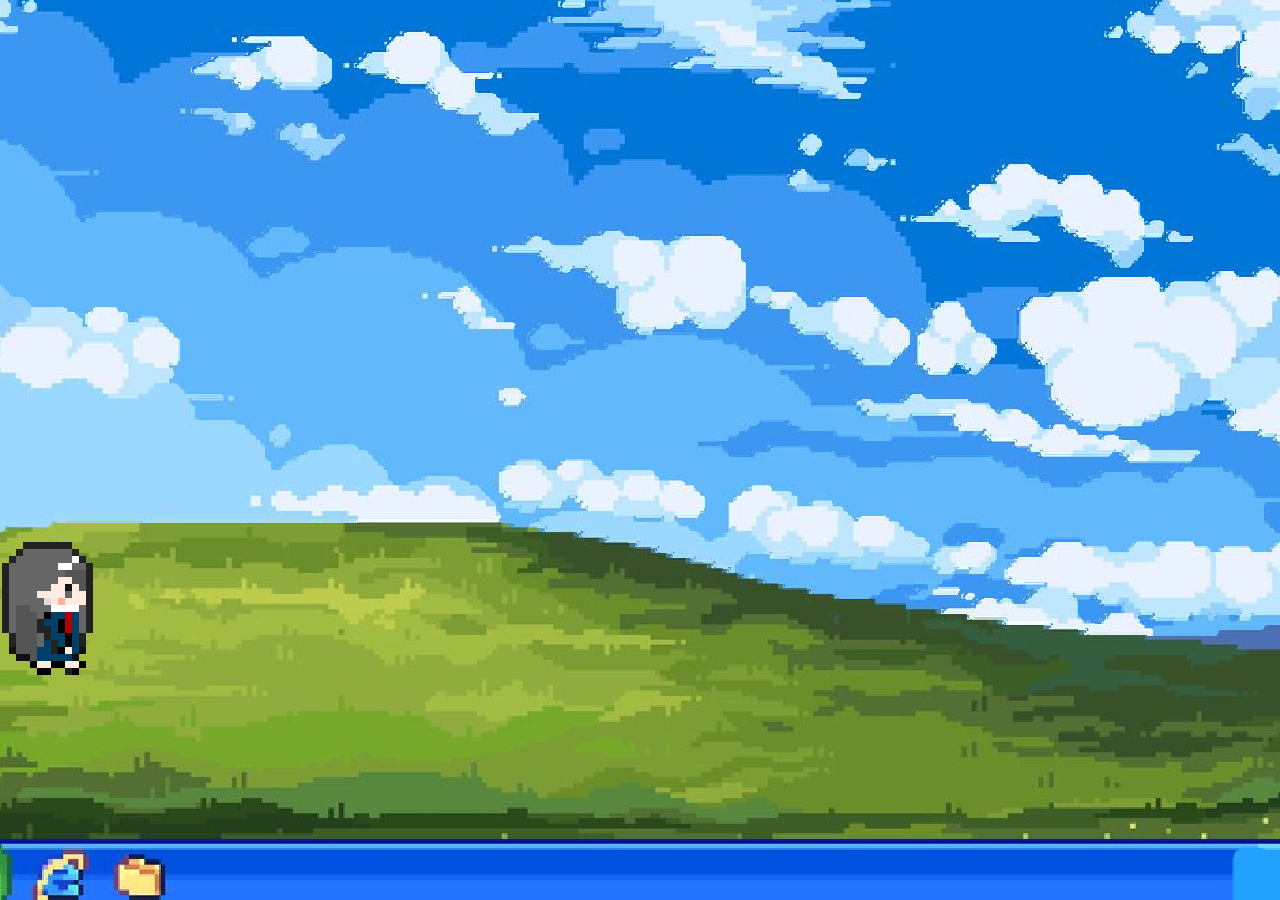
<file: index.html>
<!doctype html>
<html lang="en">
<head>
  <meta charset="utf-8">
  <meta name="viewport" content="width=device-width, initial-scale=1, viewport-fit=cover">
  <title>Zhiwei Zhou</title>
  <meta name="description" content="Zhiwei Zhou — interactive pixel-art resume">
  <link rel="preload" href="assets/fonts/font.ttf" as="font" type="font/ttf" crossorigin>
  <link rel="stylesheet" href="css/style.css">
</head>
<body>
  <!-- INITIAL_LOADING cover (no text: the font may not be ready yet) -->
  <div id="loader" aria-hidden="true"><div class="loader-bar"><i></i></div></div>

  <main id="stage" data-state="INITIAL_LOADING">

    <!-- Layer 1: background (camera moves these; the taskbar never moves) -->
    <div id="world" aria-hidden="true">
      <img class="layer" id="L-base"    src="assets/img/sky-base.png"    alt="" draggable="false">
      <img class="layer" id="L-far"     src="assets/img/clouds-far.png"  alt="" draggable="false">
      <img class="layer" id="L-near"    src="assets/img/clouds-near.png" alt="" draggable="false">
      <img class="layer" id="L-hill"    src="assets/img/hill.png"        alt="" draggable="false">
      <img id="L-taskbar" src="assets/img/taskbar.png" alt="" draggable="false">
    </div>

    <!-- Layer 2: character and objects (viewport-anchored, unaffected by the camera) -->
    <div id="actors">
      <div id="hero" role="img" aria-label="Zhiwei Zhou, pixel character" hidden></div>
      <button id="folder" type="button" disabled hidden data-i18n-aria="folder.aria">
        <span class="folder-img"></span>
      </button>
    </div>

    <!-- Layer 3: UI -->
    <div id="ui">
      <div id="bubble" hidden aria-live="polite">
        <div class="bubble-bg"></div>
        <p class="bubble-text"></p>
      </div>

      <!-- Language menu: background, cursor and text are separate elements -->
      <div id="lang-menu" hidden role="listbox" tabindex="-1" aria-label="Language / 语言">
        <div class="menu-frame"></div>
        <div class="menu-fill"></div>
        <span class="menu-cursor" aria-hidden="true"></span>
        <ul class="menu-list">
          <li role="option" id="opt-en" data-lang="en" class="menu-row"><span class="menu-label" data-i18n="menu.en">I'd like to hear English</span></li>
          <li role="option" id="opt-zh" data-lang="zh" class="menu-row"><span class="menu-label" data-i18n="menu.zh">我想用中文交流</span></li>
        </ul>
      </div>

      <!-- Language switch (shown after the first choice) -->
      <div id="lang-switch" hidden role="group">
        <div class="menu-frame"></div>
        <div class="menu-fill"></div>
        <button type="button" data-lang="en" class="ls-btn">English</button>
        <button type="button" data-lang="zh" class="ls-btn">中文</button>
      </div>

      <button id="speaker" type="button" disabled hidden class="off" data-i18n-aria="speaker.off">
        <span class="sp-fly"><span class="sp-img"></span></span>
      </button>
    </div>
  </main>

  <noscript><p style="position:fixed;inset:0;margin:0;padding:24px;background:#10163a;color:#f2e8c9;font:16px sans-serif">This interactive page needs JavaScript. / 此页面需要启用 JavaScript。</p></noscript>

  <!-- Classic scripts (no ES modules) so the page also works when opened from disk, and on GitHub Pages. -->
  <script src="js/util.js"></script>
  <script src="js/i18n.js"></script>
  <script src="js/layout.js"></script>
  <script src="js/camera.js"></script>
  <script src="js/hero.js"></script>
  <script src="js/dialogue.js"></script>
  <script src="js/menu.js"></script>
  <script src="js/langswitch.js"></script>
  <script src="js/props.js"></script>
  <script src="js/audio.js"></script>
  <script src="js/story.js"></script>
  <script src="js/main.js"></script>
</body>
</html>
</file>
<file: css/style.css>
/* ---------- Font: the supplied file, used for every piece of text (English + Simplified Chinese) ---------- */
@font-face {
  font-family: "ZWFont";
  src: url("../assets/fonts/font.ttf") format("truetype");
  font-display: block;
}

:root {
  --navy: #10163a;
  --navy-hi: #1b2462;
  --cream: #f2e8c9;
  --cursor: #ffe9a3;
  --ink: #15152b;
  --label: #aab4e0;
  /* set by js/layout.js: --S --ap --u --fp --sp --cp --b --font --tbh --tb-top --bg-* */
}

* { box-sizing: border-box; }
[hidden] { display: none !important; }

html, body {
  margin: 0; height: 100%; overflow: hidden;
  background: var(--navy);
  font-family: "ZWFont", monospace;
  -webkit-font-smoothing: none; font-smooth: never; text-rendering: optimizeSpeed;
  -webkit-tap-highlight-color: transparent;
  user-select: none; -webkit-user-select: none;
}
img { display: block; image-rendering: pixelated; -webkit-user-drag: none; }

#stage { position: fixed; inset: 0; overflow: hidden; }

/* ---------- Layer 1: background ---------- */
#world { position: absolute; inset: 0; overflow: hidden; background: #0076d8; }
#world .layer { position: absolute; max-width: none; will-change: transform; }
#L-taskbar { position: absolute; top: var(--tb-top); max-width: none; }

/* ---------- Layer 2: character and objects ---------- */
#actors { position: absolute; inset: 0; pointer-events: none; }
#hero {
  position: absolute; left: 0; top: 0;
  background: url("../assets/img/character.png") 0 0 / 100% 100% no-repeat;
  image-rendering: pixelated; will-change: transform;
}
#folder {
  position: absolute; left: 0; top: 0; padding: 0; border: 0; background: none;
  transform-origin: 50% 50%; will-change: transform; cursor: default; pointer-events: none;
}
#folder.ready { pointer-events: auto; cursor: pointer; }
#folder .folder-img {
  display: block; width: 100%; height: 100%;
  background: url("../assets/img/folder.png") 0 0 / 100% 100% no-repeat; image-rendering: pixelated;
}
#folder.pop .folder-img { animation: pop .18s steps(3) both; }
#folder.ready .folder-img { animation: bob 2.4s steps(1) infinite; }
#folder.ready:hover .folder-img { animation: none; transform: translateY(calc(var(--fp) * -1.5)); filter: brightness(1.12); }
#folder.ready:active .folder-img { transform: translateY(var(--fp)); filter: brightness(.95); }
#folder:focus-visible { outline: var(--b) solid var(--cream); outline-offset: calc(var(--b) * 1.5); }
@keyframes bob { 0%, 55% { transform: translateY(0); } 55.01%, 100% { transform: translateY(calc(var(--fp) * -1)); } }
@keyframes pop { from { transform: scale(.55); opacity: .2; } to { transform: scale(1); opacity: 1; } }

/* ---------- Layer 3: UI ---------- */
#ui { position: absolute; inset: 0; pointer-events: none; }
#ui > * { pointer-events: auto; }

/* Speech bubble: supplied artwork as 9-slice background, text rendered with the supplied font */
#bubble { position: absolute; transform-origin: calc(var(--u) * 10.5) 100%; pointer-events: none; }
#bubble.flip { transform-origin: calc(100% - var(--u) * 10.5) 100%; }
#bubble .bubble-bg {
  position: absolute; inset: 0;
  border-style: solid; border-color: transparent;
  border-width: calc(var(--u) * 3) calc(var(--u) * 3) calc(var(--u) * 7) calc(var(--u) * 17);
  border-image-source: url("../assets/img/bubble.png");
  border-image-slice: 3 3 7 17 fill;
  border-image-width: calc(var(--u) * 3) calc(var(--u) * 3) calc(var(--u) * 7) calc(var(--u) * 17);
  border-image-repeat: stretch;
  image-rendering: pixelated;
}
#bubble.flip .bubble-bg { transform: scaleX(-1); }  /* mirrors the whole artwork, tail included */
#bubble .bubble-text {
  position: relative; margin: 0;
  padding: calc(var(--u) * 3.2) calc(var(--u) * 4) calc(var(--u) * 8.2);
  font-size: var(--font); line-height: 1.5; letter-spacing: .02em; color: var(--ink);
  min-height: calc(var(--u) * 14); word-break: normal; overflow-wrap: anywhere;
}
#bubble .c { visibility: hidden; }
/* Pixel heart (7x6 grid), drawn in CSS because the supplied font has no heart glyph. */
#bubble .heart {
  display: inline-block; width: .88em; height: .76em; margin-left: .2em; vertical-align: -.04em; background: #e8334a;
  clip-path: polygon(14.29% 0, 42.86% 0, 42.86% 16.67%, 57.14% 16.67%, 57.14% 0, 85.71% 0, 85.71% 16.67%, 100% 16.67%, 100% 50%, 85.71% 50%, 85.71% 66.67%, 71.43% 66.67%, 71.43% 83.33%, 57.14% 83.33%, 57.14% 100%, 42.86% 100%, 42.86% 83.33%, 28.57% 83.33%, 28.57% 66.67%, 14.29% 66.67%, 14.29% 50%, 0 50%, 0 16.67%, 14.29% 16.67%);
}
#bubble .c.on { visibility: visible; }
#bubble.in { animation: bubIn .22s steps(4) both; }
#bubble.out { animation: bubOut .2s steps(3) both; }
@keyframes bubIn { from { transform: scale(.35); opacity: 0; } 40% { opacity: 1; } to { transform: scale(1); opacity: 1; } }
@keyframes bubOut { from { transform: scale(1); opacity: 1; } to { transform: scale(.4); opacity: 0; } }

/* Language menu: navy panel + cream pixel border + cursor + text (separate elements) */
#lang-menu {
  --pad-y: calc(var(--b) * 2 + var(--u) * .9);
  --pad-x: calc(var(--b) * 2 + var(--u) * 1.4);
  --rowh: calc(var(--font) * 2.15);
  --ch: calc(var(--cp) * 7);
  position: absolute; left: 0; right: 0; margin: 0 auto;
  width: max-content; max-width: calc(100% - var(--u) * 3);
  bottom: calc(var(--tbh) + var(--u) * 2.2);
  outline: none; transform-origin: 50% 100%;
  filter: drop-shadow(0 var(--b) 0 rgba(0, 0, 0, .35));
}
#lang-menu.in { animation: menuIn .3s steps(5) both; }
#lang-menu.out { animation: menuOut .26s steps(4) both; }
@keyframes menuIn { from { transform: translateY(calc(var(--u) * 6)); opacity: 0; } to { transform: none; opacity: 1; } }
@keyframes menuOut { from { transform: none; opacity: 1; } to { transform: translateY(calc(var(--u) * 5)); opacity: 0; } }
.menu-frame, .menu-fill { position: absolute; }
.menu-frame {
  inset: 0; background: var(--cream);
  clip-path: polygon(0 var(--b), var(--b) var(--b), var(--b) 0, calc(100% - var(--b)) 0, calc(100% - var(--b)) var(--b), 100% var(--b),
    100% calc(100% - var(--b)), calc(100% - var(--b)) calc(100% - var(--b)), calc(100% - var(--b)) 100%, var(--b) 100%, var(--b) calc(100% - var(--b)), 0 calc(100% - var(--b)));
}
.menu-fill {
  inset: var(--b); background: var(--navy);
  clip-path: polygon(0 var(--b), var(--b) var(--b), var(--b) 0, calc(100% - var(--b)) 0, calc(100% - var(--b)) var(--b), 100% var(--b),
    100% calc(100% - var(--b)), calc(100% - var(--b)) calc(100% - var(--b)), calc(100% - var(--b)) 100%, var(--b) 100%, var(--b) calc(100% - var(--b)), 0 calc(100% - var(--b)));
  box-shadow: inset 0 calc(var(--b) * -1) 0 rgba(0, 0, 0, .28), inset 0 var(--b) 0 var(--navy-hi);
}
.menu-list { position: relative; margin: 0; padding: var(--pad-y) var(--pad-x); list-style: none; }
.menu-row {
  position: relative; display: flex; align-items: center; height: var(--rowh);
  padding: 0 calc(var(--u) * 1.2) 0 calc(var(--cp) * 4 + var(--u) * 1.4);
  font-size: var(--font); letter-spacing: .02em; white-space: nowrap; color: var(--label); cursor: pointer;
}
.menu-row.active { color: #fff; background: rgba(242, 232, 201, .09); }
.menu-row.flash .menu-label { animation: flash .42s steps(1) both; }
@keyframes flash { 0%, 100% { color: #fff; } 25%, 75% { color: var(--navy); background: var(--cursor); } 50% { color: #fff; } }
.menu-label { padding: 0 calc(var(--u) * .4); }
.menu-cursor {
  position: absolute; z-index: 1; left: var(--pad-x);
  top: calc(var(--pad-y) + (var(--rowh) - var(--ch)) / 2);
  width: calc(var(--cp) * 4); height: var(--ch);
  background: var(--cursor); pointer-events: none;
  clip-path: polygon(0 0, 25% 0, 25% 14.29%, 50% 14.29%, 50% 28.57%, 75% 28.57%, 75% 42.86%, 100% 42.86%, 100% 57.14%, 75% 57.14%, 75% 71.43%, 50% 71.43%, 50% 85.71%, 25% 85.71%, 25% 100%, 0 100%);
  transition: transform .07s steps(2); animation: nudge .9s steps(1) infinite;
}
@keyframes nudge { 0%, 50% { margin-left: 0; } 50.01%, 100% { margin-left: var(--cp); } }

/* Language switch (top right): same pixel panel language as the menu */
#lang-switch {
  position: absolute; top: calc(var(--u) * 1.6); right: calc(var(--u) * 1.6);
  display: flex; padding: calc(var(--b) + var(--u) * .45); gap: calc(var(--u) * .3);
  filter: drop-shadow(0 var(--b) 0 rgba(0, 0, 0, .35)); transform-origin: 100% 0;
}
#lang-switch.in { animation: lsIn .3s steps(5) both; }
@keyframes lsIn { from { transform: translateY(calc(var(--u) * -4)); opacity: 0; } to { transform: none; opacity: 1; } }
.ls-btn {
  position: relative; padding: calc(var(--u) * .7) calc(var(--u) * 1.3); border: 0; background: none; cursor: pointer;
  font: inherit; font-size: calc(var(--font) * .88); letter-spacing: .02em; white-space: nowrap; color: var(--label);
}
.ls-btn:hover { color: #fff; background: rgba(242, 232, 201, .09); }
.ls-btn.active { color: var(--navy); background: var(--cursor); }
.ls-btn:focus-visible { outline: var(--b) solid var(--cream); outline-offset: calc(var(--b) * -1); }

/* Speaker: fixed to the viewport, sits in the taskbar tray at the bottom right */
#speaker {
  position: absolute; display: flex; align-items: center; justify-content: center;
  padding: 0; border: 0; background: none; cursor: pointer; color: inherit;
}
#speaker:disabled { cursor: default; }
#speaker .sp-fly { display: block; will-change: transform; }
#speaker .sp-img {
  display: block; background: url("../assets/img/speaker.png") 0 0 / 100% 100% no-repeat; image-rendering: pixelated;
}
/* Sound-off state: the supplied artwork, dimmed. TEMPORARY until a dedicated "off" image is supplied. */
#speaker.off .sp-img { filter: grayscale(1) brightness(.85); opacity: .55; }
#speaker:not(:disabled):hover { background: rgba(255, 255, 255, .16); }
#speaker:not(:disabled):hover .sp-img { transform: translateY(calc(var(--sp) * -1)); }
#speaker:not(:disabled):active { background: rgba(0, 0, 0, .18); }
#speaker:not(:disabled):active .sp-img { transform: scale(.88); }
#speaker:focus-visible { outline: var(--b) solid var(--cream); outline-offset: calc(var(--b) * -1.5); }
#speaker.shake .sp-img { animation: shake .4s steps(4); }
@keyframes shake { 25% { transform: translateX(calc(var(--sp) * -1.5)); } 75% { transform: translateX(calc(var(--sp) * 1.5)); } }

/* ---------- Loader ---------- */
#loader { position: fixed; inset: 0; z-index: 100; background: var(--navy); display: flex; align-items: center; justify-content: center; }
#loader.done { opacity: 0; visibility: hidden; transition: opacity .8s steps(8), visibility 0s .8s; }
.loader-bar { width: min(280px, 50vw); height: 18px; border: 4px solid var(--cream); padding: 3px; }
.loader-bar i { display: block; height: 100%; width: 0; background: var(--cream); transition: width .25s steps(4); }

@media (prefers-reduced-motion: reduce) {
  *, *::before, *::after { animation-duration: 0.001ms !important; animation-iteration-count: 1 !important; transition-duration: 0.001ms !important; }
  #folder.ready .folder-img { animation: none !important; }
}
</file>
